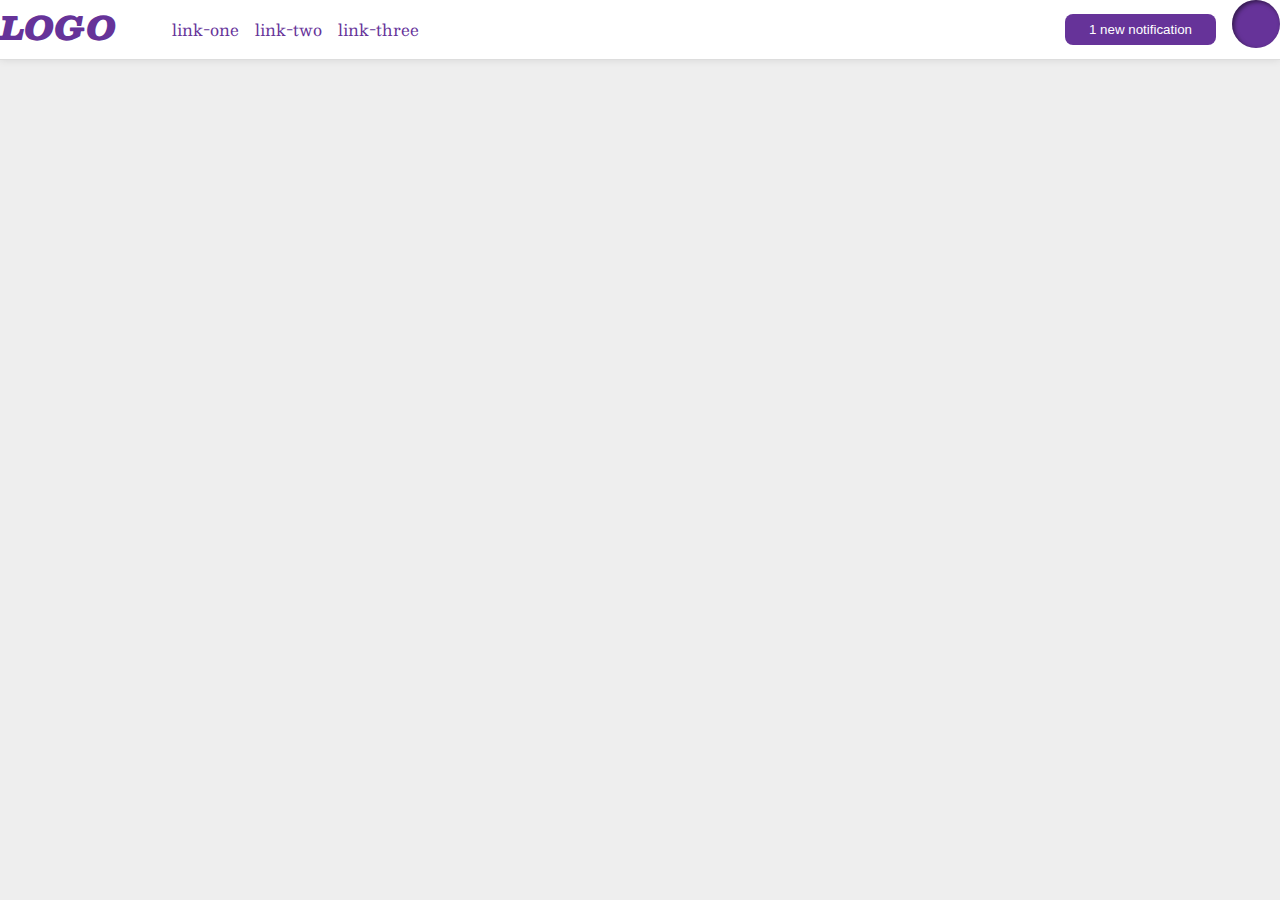
<file: flex/03-flex-header-2/index.html>
<!DOCTYPE html>
<html lang="en">
  <head>
    <meta charset="UTF-8">
    <meta http-equiv="X-UA-Compatible" content="IE=edge">
    <meta name="viewport" content="width=device-width, initial-scale=1.0">
    <title>Flex Header 2</title>
    <link rel="stylesheet" href="style.css">
  </head>
  <body>
    <div class="header">
      <div class="head2">
      <div class="logo">
        LOGO
      </div>
      <ul class="links">
        <li><a href="https://google.com">link-one</a></li>
        <li><a href="https://google.com">link-two</a></li>
        <li><a href="https://google.com">link-three</a></li>
      </ul>
      </div>
      <div class="head3">
        <button class="notifications">
          1 new notification
        </button>
        <div class="profile-image"></div>
      </div>
    </div>
  </body>
</html>
</file>
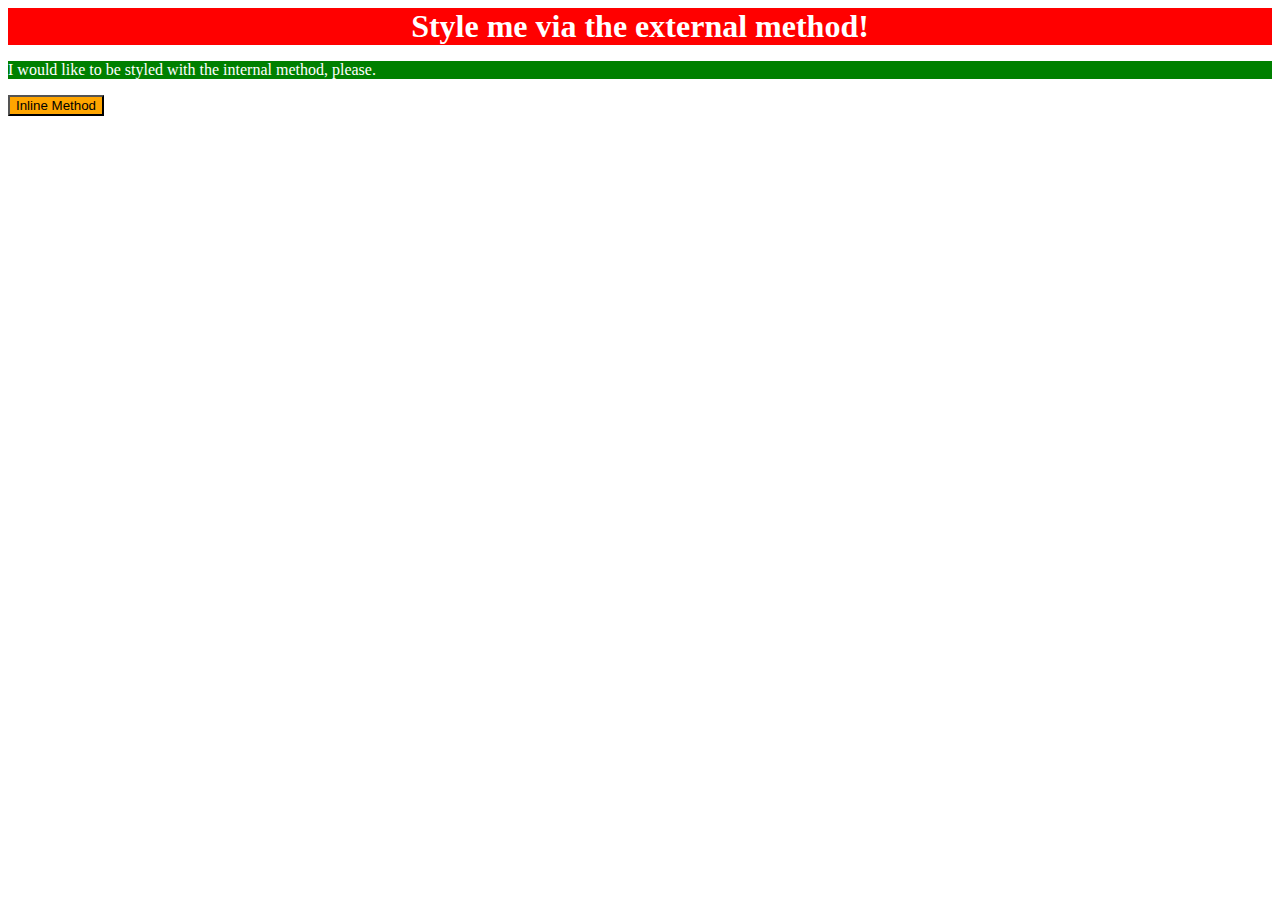
<file: foundations/01-css-methods/index.html>
<!DOCTYPE html>
<html lang="en">
  <head>
    <meta charset="UTF-8">
    <meta http-equiv="X-UA-Compatible" content="IE=edge">
    <meta name="viewport" content="width=device-width, initial-scale=1.0">
    <title>Methods for Adding CSS</title>
    <link rel="stylesheet" href="01.css">
    <style>
      p {
        color:white;
        background-color: green;
        font-weight: lighter;
      }
    </style>
  </head>
  <body>
    <div>Style me via the external method!</div>
    <p>I would like to be styled with the internal method, please.</p>
    <button style="color:black; background-color: orange;">Inline Method</button>
  </body>
</html>
</file>
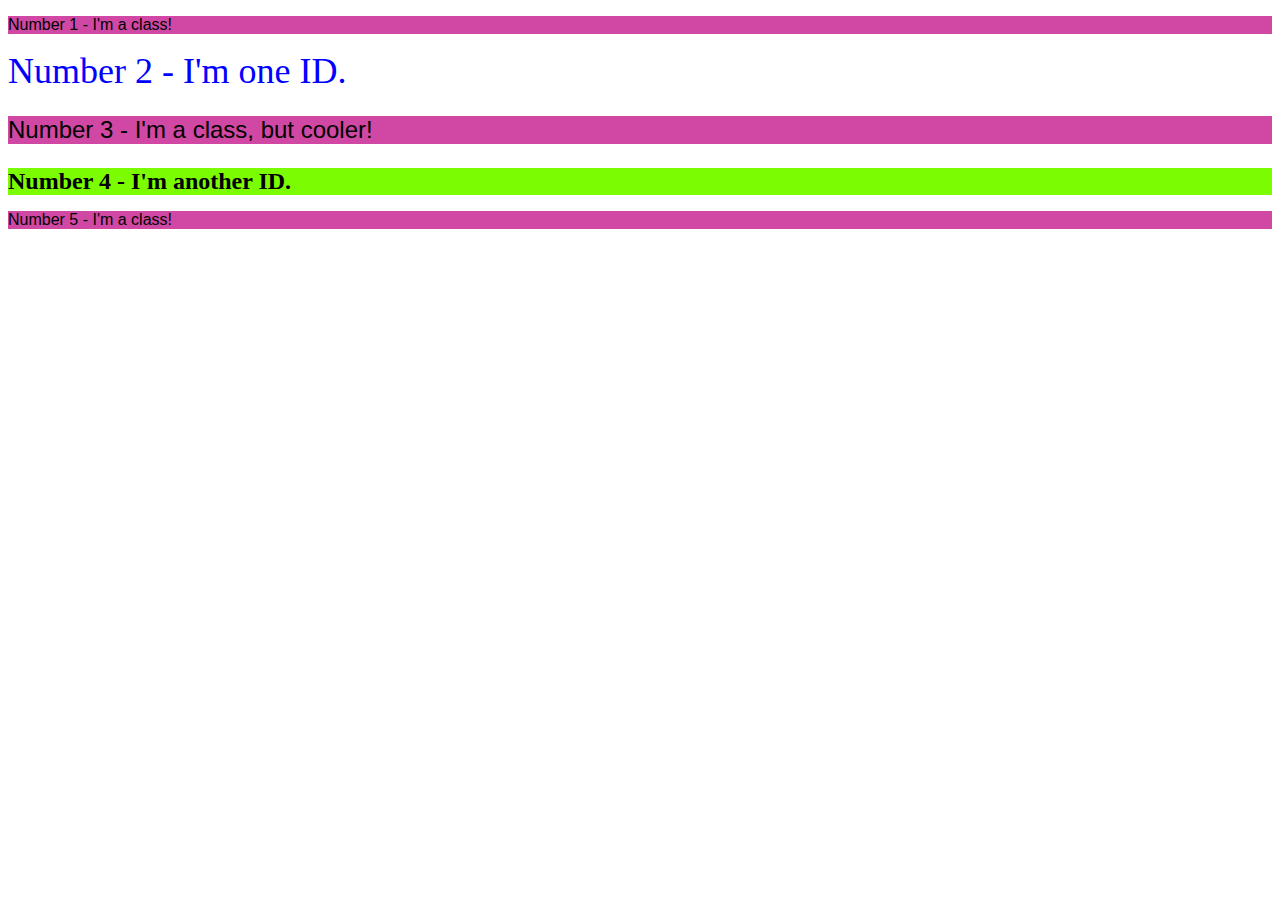
<file: foundations/02-class-id-selectors/index.html>
<!DOCTYPE html>
<html lang="en">
  <head>
    <meta charset="UTF-8">
    <meta http-equiv="X-UA-Compatible" content="IE=edge">
    <meta name="viewport" content="width=device-width, initial-scale=1.0">
    <title>Class and ID Selectors</title>
    <link rel="stylesheet" href="style.css">
  </head>
  <body>
    <p>Number 1 - I'm a class!</p>
    <!--Adding attributes to elements for stylsheet-->
    <div id="number2">Number 2 - I'm one ID.</div>
    <p class="number3">Number 3 - I'm a class, but cooler!</p>
    <div id="number4">Number 4 - I'm another ID.</div>
    <p>Number 5 - I'm a class!</p>
  </body>
</html>
</file>
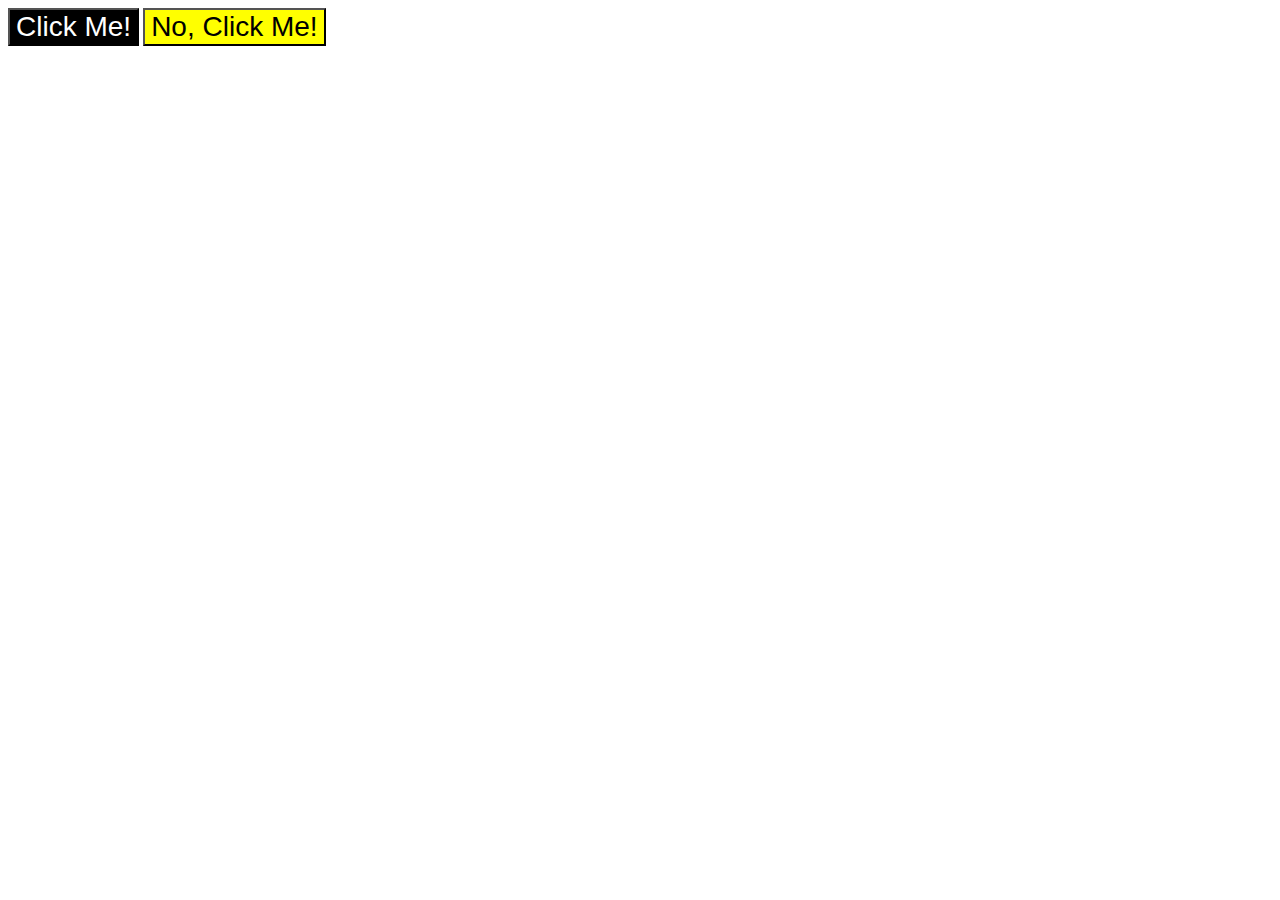
<file: foundations/03-grouping-selectors/index.html>
<!DOCTYPE html>
<html lang="en">
  <head>
    <meta charset="UTF-8">
    <meta http-equiv="X-UA-Compatible" content="IE=edge">
    <meta name="viewport" content="width=device-width, initial-scale=1.0">
    <title>Grouping Selectors</title>
    <link rel="stylesheet" href="style.css">
  </head>
  <body>
    <button class="b1">Click Me!</button>
    <button class="b2">No, Click Me!</button>
  </body>
</html>
</file>
<file: flex/03-flex-header-2/style.css>
/* this is some magical font-importing.  
you'll learn about it later. */
@import url('https://fonts.googleapis.com/css2?family=Besley:ital,wght@0,400;1,900&display=swap');

body {
  margin: 0;
  background: #eee;
  font-family: Besley, serif;
}

 .header {
  background: white;
  border-bottom: 1px solid #ddd;
  box-shadow: 0 0 8px rgba(0,0,0,.1);
  display: flex;
  flex-flow: row nowrap;
  justify-content: space-between;
}

.profile-image {
  background: rebeccapurple;
  box-shadow: inset 2px 2px 4px rgba(0,0,0,.5);
  border-radius: 50%;
  width: 48px;
  height: 48px;
}

.logo {
  color: rebeccapurple;
  font-size: 32px;
  font-weight: 900;
  font-style: italic;
  display: flex;
  justify-content: flex-start;
}

button {
  border: none;
  border-radius: 8px;
  background: rebeccapurple;
  color: white;
  padding: 8px 24px;
  display: flex;
  align-self: center;
}

a {
  /* this removes the line under our links */
  text-decoration: none;
  color: rebeccapurple;
}

ul {
  list-style-type: none;
}

.links {
  display: flex;
  flex-direction: row;
  gap: 16px;
}

.head2,.head3 {
  display: flex;
  flex-wrap: nowrap;
  gap: 16px;
  align-content: flex-start;
}
</file>
<file: foundations/01-css-methods/01.css>
div {
    color: white;
    background-color: red;
    text-align: center;
    font-size:xx-large;
    font-weight:bold;
}
</file>
<file: foundations/02-class-id-selectors/style.css>
/*DejaVu Sans font family unavailable for p class selector */
p {
    background-color: rgb(208, 72, 163);
    font-family: Verdana, sans-serif, Impact;
}

#number2{
    color: blue;
    font-size: 36px;
}

.number3 {
    font-size: 24px;
}

#number4 {
    background-color: lawngreen;
    font-size: 24px;
    font-weight: bold;
}
</file>
<file: foundations/03-grouping-selectors/style.css>
button {
    font-size: 28px;
    font-family: Helvetica, 'Times New Roman', sans-serif;
}

.b1 {
    color: white;
    background-color: black;
}

.b2 {
    background-color: yellow;
}
</file>
